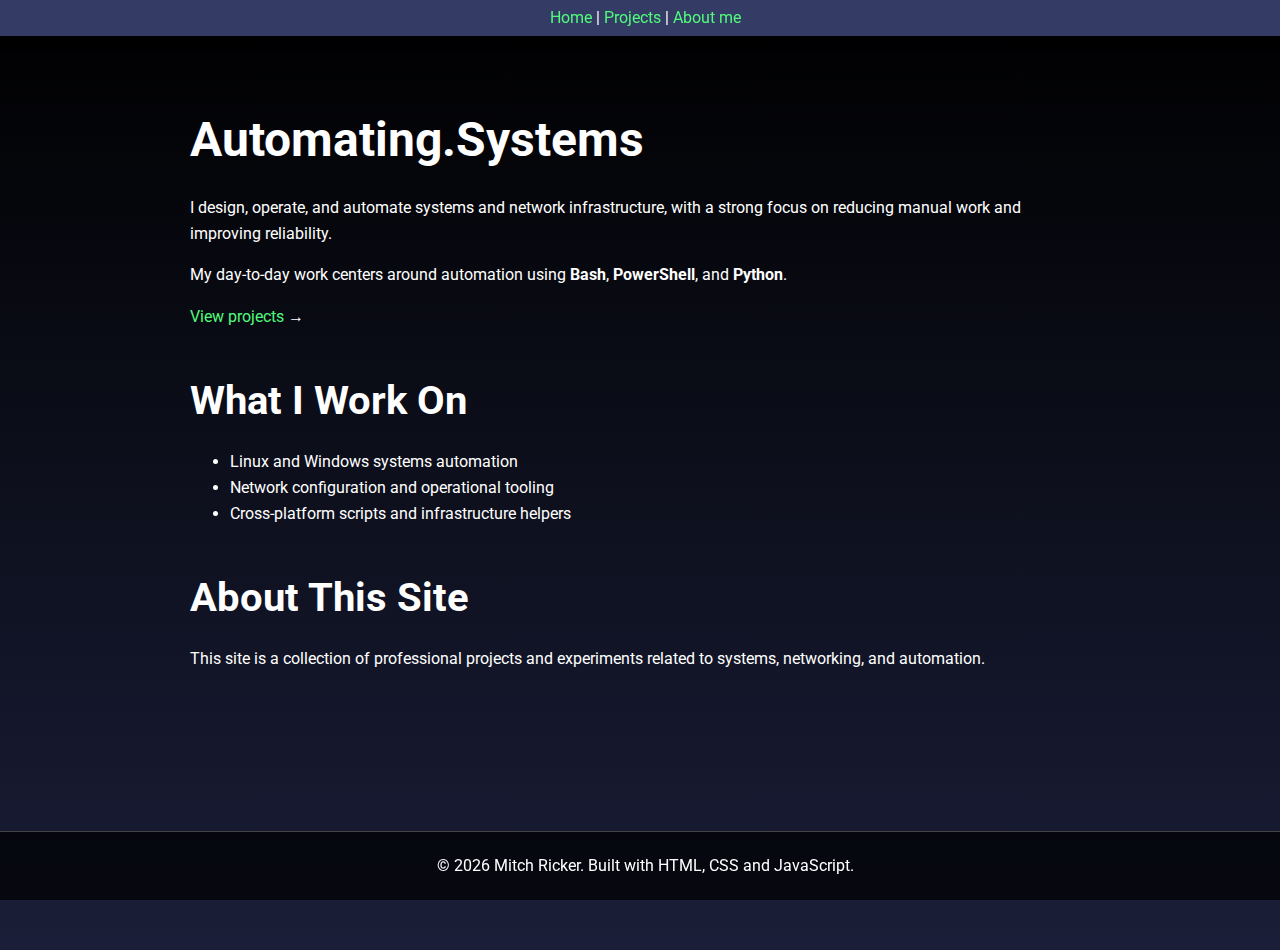
<file: index.html>
<!DOCTYPE html>
<html lang="en">
<head>
  <meta charset="UTF-8">
  <meta name="viewport" content="width=device-width, initial-scale=1.0">
  <meta name="description" content="Automating.Systems">
  <title>My GitHub Page</title>
  <!-- Link to CSS -->
  <link rel="stylesheet" href="style.css">
  <!-- Google Fonts -->
  <link rel="stylesheet" href="https://fonts.googleapis.com/css2?family=Roboto:wght@400;700&display=swap">
</head>
<body>
  <header>
     <nav>
    <a href="./index.html">Home</a> |
    <a href="./projects.html">Projects</a> |
    <a href="./about.html">About me</a>
  </nav>
  </header>

<main>
  <section>
    <h1>Automating.Systems</h1>
    <p>
      I design, operate, and automate systems and network infrastructure,
      with a strong focus on reducing manual work and improving reliability.
    </p>
    <p>
      My day-to-day work centers around automation using
      <strong>Bash</strong>, <strong>PowerShell</strong>, and <strong>Python</strong>.
    </p>
    <p>
      <a href="./projects.html">View projects</a> →
    </p>
  </section>

  <section>
    <h2>What I Work On</h2>
    <ul>
      <li>Linux and Windows systems automation</li>
      <li>Network configuration and operational tooling</li>
      <li>Cross-platform scripts and infrastructure helpers</li>
    </ul>
  </section>

  <section>
    <h2>About This Site</h2>
    <p>
      This site is a collection of professional projects and experiments
      related to systems, networking, and automation.
    </p>
  </section>
</main>

  <footer>
    <p>&copy; 2026 Mitch Ricker. Built with HTML, CSS and JavaScript.</p>
  </footer>
</body>
</html>
</file>
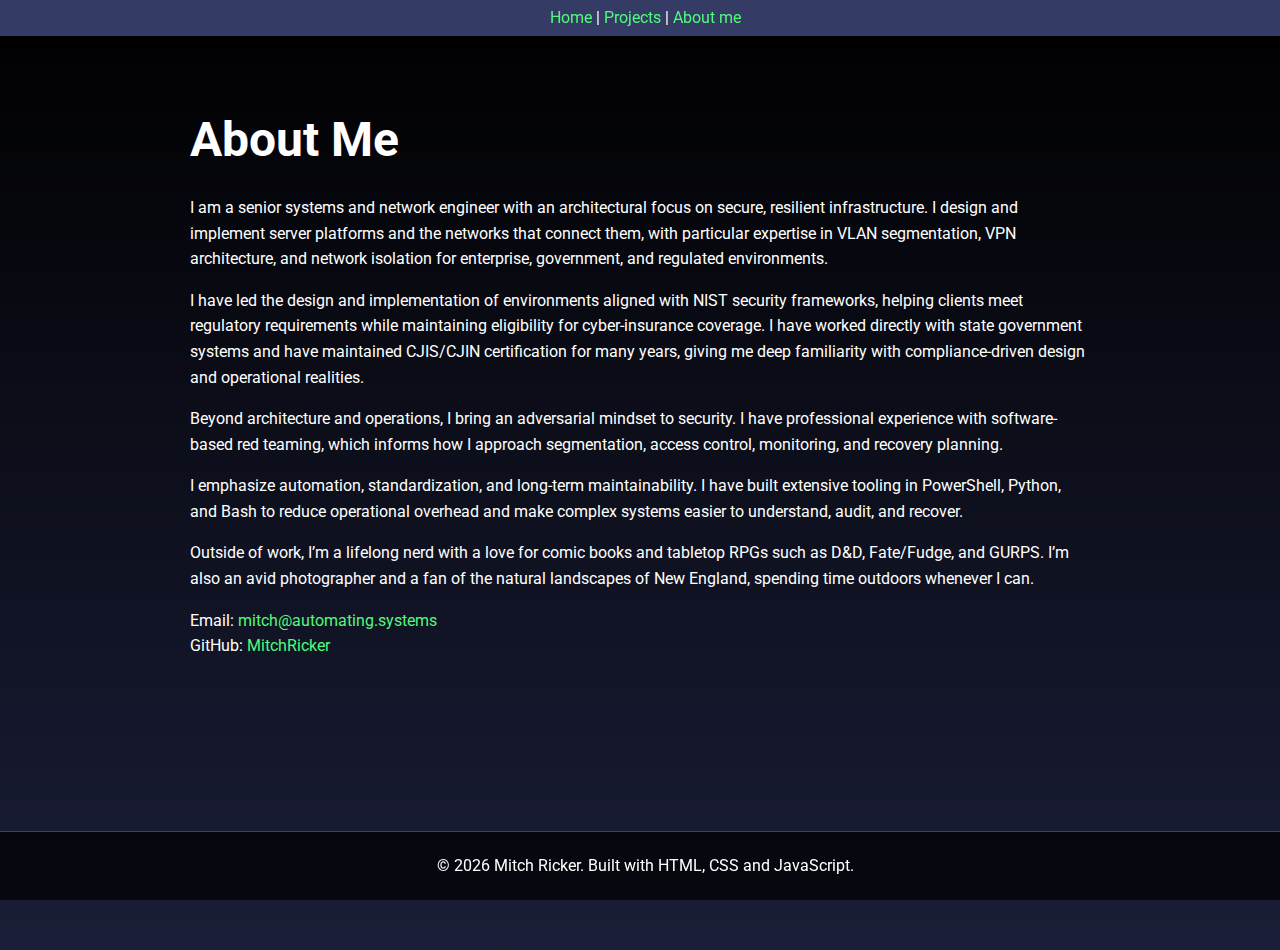
<file: about.html>
<!DOCTYPE html>
<html lang="en">
<head>
  <meta charset="UTF-8">
  <meta name="viewport" content="width=device-width, initial-scale=1.0">
 <meta name="description" content="Mitch Ricker - Automating.Systems">
  <title>Mitch Ricker - Automating.Systems</title>
  <!-- Link to CSS -->
  <link rel="stylesheet" href="style.css">
  <!-- Google Fonts -->
  <link rel="stylesheet" href="https://fonts.googleapis.com/css2?family=Roboto:wght@400;700&display=swap">
</head>
<body>
  <header>
  <nav>
    <a href="./index.html">Home</a> |
    <a href="./projects.html">Projects</a> |
    <a href="./about.html">About me</a>
  </nav>
  </header>

  <main>
    <section>
  <h1>About Me</h1>

  <p>
    I am a senior systems and network engineer with an architectural focus on
    secure, resilient infrastructure. I design and implement server platforms
    and the networks that connect them, with particular expertise in VLAN
    segmentation, VPN architecture, and network isolation for enterprise,
    government, and regulated environments.
  </p>

  <p>
    I have led the design and implementation of environments aligned with
    NIST security frameworks, helping clients meet regulatory requirements
    while maintaining eligibility for cyber-insurance coverage. I have worked
    directly with state government systems and have maintained CJIS/CJIN
    certification for many years, giving me deep familiarity with
    compliance-driven design and operational realities.
  </p>

  <p>
    Beyond architecture and operations, I bring an adversarial mindset to
    security. I have professional experience with software-based red teaming,
    which informs how I approach segmentation, access control, monitoring,
    and recovery planning.
  </p>

  <p>
    I emphasize automation, standardization, and long-term maintainability.
    I have built extensive tooling in PowerShell, Python, and Bash to reduce
    operational overhead and make complex systems easier to understand,
    audit, and recover.
  </p>

  <p>
    Outside of work, I’m a lifelong nerd with a love for comic books and
    tabletop RPGs such as D&amp;D, Fate/Fudge, and GURPS. 
    I’m also an avid photographer and a fan of the natural landscapes of 
    New England, spending time outdoors whenever I can.
  </p>

  <p>
    Email: <a href="mailto:mitch@automating.systems">mitch@automating.systems</a> <br>
    GitHub: <a href="https://github.com/mitchricker">MitchRicker</a>
  </p>
</section>
  </main>

  <footer>
    <p>&copy; 2026 Mitch Ricker. Built with HTML, CSS and JavaScript.</p>
  </footer>
</body>
</html>
</file>
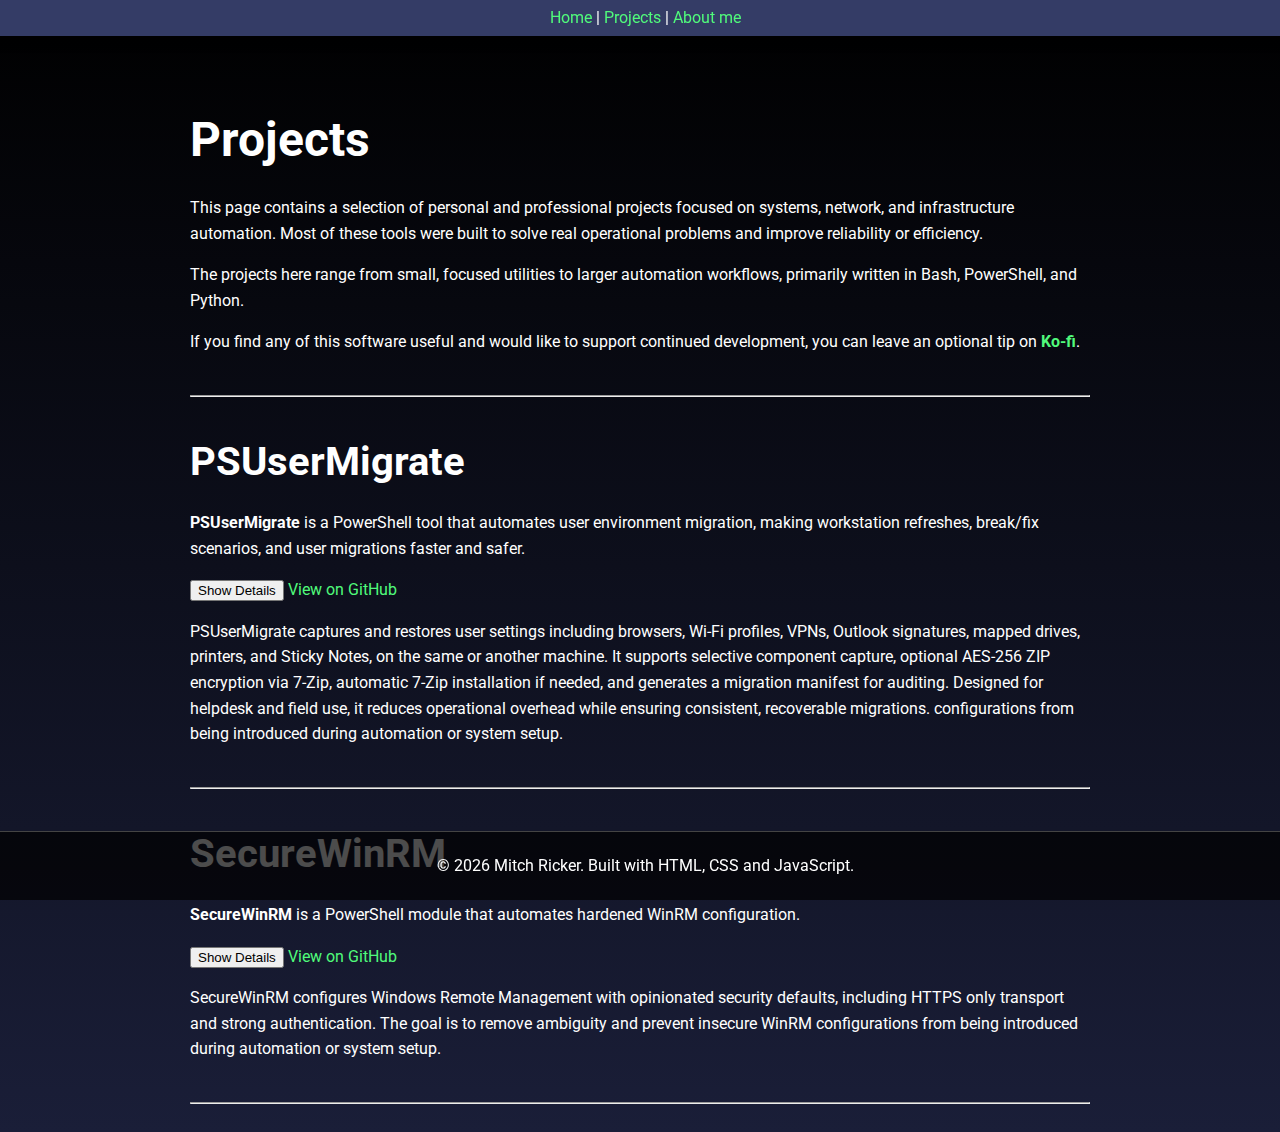
<file: projects.html>
<!DOCTYPE html>
<html lang="en">
<head>
  <meta charset="UTF-8">
  <meta name="viewport" content="width=device-width, initial-scale=1.0">
  <meta name="description" content="My modern GitHub user page">
  <title>Mitch Ricker - Automating.Systems</title>
  <!-- Link to CSS -->
  <link rel="stylesheet" href="style.css">
  <!-- Google Fonts -->
  <link rel="stylesheet" href="https://fonts.googleapis.com/css2?family=Roboto:wght@400;700&display=swap">
</head>
<body>
  <header>
  <nav>
    <a href="./index.html">Home</a> |
    <a href="./projects.html">Projects</a> |
    <a href="./about.html">About me</a>
  </nav>
  </header>
  <main>
    <section>
      <h1>Projects</h1>

      <p>
        This page contains a selection of personal and professional projects
        focused on systems, network, and infrastructure automation.
        Most of these tools were built to solve real operational problems
        and improve reliability or efficiency.
      </p>

      <p>
        The projects here range from small, focused utilities to larger
        automation workflows, primarily written in Bash, PowerShell, and Python.
      </p>

      <p>
        If you find any of this software useful and would like to support
        continued development, you can leave an optional tip on <strong>
        <a href="https://ko-fi.com/mitchricker" target="_blank" rel="noopener noreferrer">
          Ko-fi</a></strong>.
      </p>
    </section>
    <hr>

    <section class="project">
      <h2>PSUserMigrate</h2>

      <p class="project-teaser">
        <strong>PSUserMigrate</strong> is a PowerShell tool that automates user environment migration,
        making workstation refreshes, break/fix scenarios, and user migrations faster and safer.
      </p>

      <div class="project-buttons">
        <!-- Show details toggle -->
        <button class="project-toggle" onclick="this.closest('.project').querySelector('.project-details').classList.toggle('hidden');">
          Show Details
        </button>

        <!-- GitHub repo button -->
        <a href="https://github.com/mitchricker/PSUserMigrate" target="_blank" rel="noopener noreferrer" class="project-toggle">
          View on GitHub
        </a>
      </div>

      <!-- Hidden detailed description -->
      <div class="project-details hidden">
        <p>
          PSUserMigrate captures and restores user settings including browsers, Wi-Fi profiles, VPNs, 
          Outlook signatures, mapped drives, printers, and Sticky Notes, on the same or another machine.
          It supports selective component capture, optional AES-256 ZIP encryption via 7-Zip, automatic
          7-Zip installation if needed, and generates a migration manifest for auditing. Designed for 
          helpdesk and field use, it reduces operational overhead while ensuring consistent, recoverable migrations.                                configurations from being introduced during automation or system setup.
        </p>
      </div>
    </section>
    <hr>
    <section class="project">
      <h2>SecureWinRM</h2>

      <p class="project-teaser">
        <strong>SecureWinRM</strong> is a PowerShell module that automates hardened WinRM configuration.
      </p>

      <div class="project-buttons">
        <!-- Show details toggle -->
        <button class="project-toggle" onclick="this.closest('.project').querySelector('.project-details').classList.toggle('hidden');">
          Show Details
        </button>

        <!-- GitHub repo button -->
        <a href="https://github.com/mitchricker/SecureWinRM" target="_blank" rel="noopener noreferrer" class="project-toggle">
          View on GitHub
        </a>
      </div>

      <!-- Hidden detailed description -->
      <div class="project-details hidden">
        <p>
          SecureWinRM configures Windows Remote Management with opinionated security defaults, including HTTPS
          only transport and strong authentication. The goal is to remove ambiguity and prevent insecure WinRM
          configurations from being introduced during automation or system setup.
        </p>
      </div>
    </section>
    <hr>


  </main>

  <footer>
    <p>&copy; 2026 Mitch Ricker. Built with HTML, CSS and JavaScript.</p>
  </footer>
</body>
</html>
</file>
<file: style.css>
body {
    margin: 0;
    font-family: 'Roboto', sans-serif;
    min-height: 100vh;
    background: linear-gradient(to bottom, #000000, #1a1e38);
    background-repeat: no-repeat; 
    color: #ffffff;
    line-height: 1.6;
    padding-top: 50px;
}
code, pre {
    font-family: "Courier New", Courier, monospace;
    background-color: rgba(255,255,255,0.05);
    padding: 4px 6px;
    border-radius: 4px;
}
header {
    position: fixed;
    top: 0;
    left: 0;
    width: 100%;
    background-color: rgba(55, 63, 108, 0.95);
    padding: 5px 5px;
    text-align: center;
    z-index: 1000;
    box-shadow: 0 2px 10px rgba(0,0,0,0.5);
}

.iconbar{
    width: 40px;
    height: 40px;
    border: none;
    font-size: 14px;
    color: #ffffff;
    background: linear-gradient(#ff0000,#000000);
}

h1 { font-size: 3rem; margin-bottom: 0.5rem; }
h2 { font-size: 2.5rem; margin-bottom: 0.5rem; }
h3 { font-size: 2rem; margin-bottom: 0.5rem; }
h4 { font-size: 1.5rem; margin-bottom: 0.5rem; }
h5 { font-size: 1.25rem; margin-bottom: 0.5rem; }
h6 { font-size: 1rem; margin-bottom: 0.5rem; }

main {
    max-width: 900px;
    margin: 0 auto;
    padding: 20px;
}
section {
    margin-bottom: 40px;
}

footer {
    position: fixed;
    bottom: 0;
    left: 0;
    width: 100%;
    text-align: center;
    padding: 5px;
    background-color: rgba(0, 0, 0, 0.7);
    border-top: 1px solid #444;
}

a {
    color: #50fa7b;
    text-decoration: none;
    transition: color 0.3s;
}
a:hover {
    color: #8be9fd;
}
</file>
